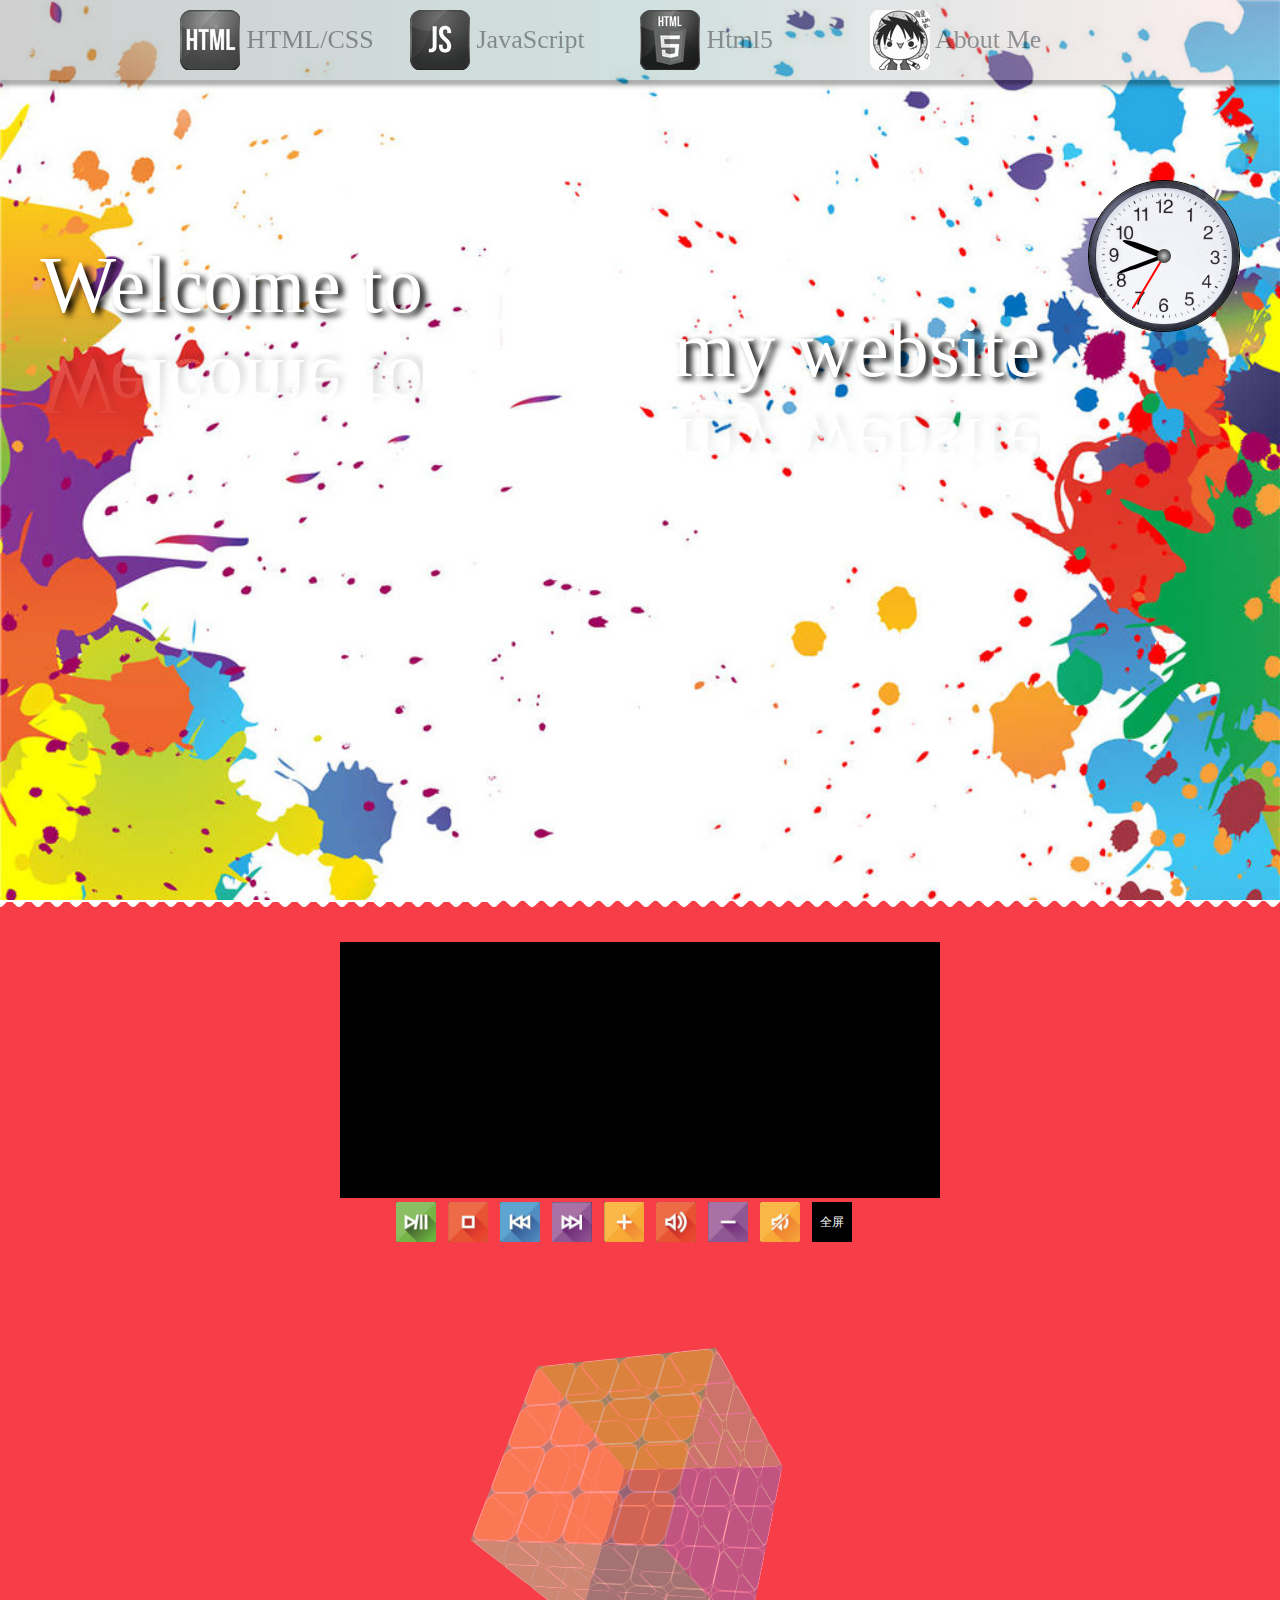
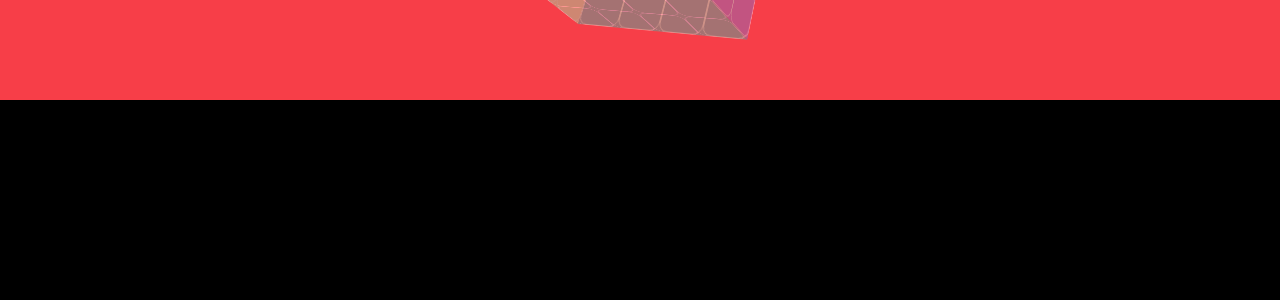
<file: css3web/index.html>
<!doctype html>
<html lang="en">
<head>
    <meta charset="UTF-8">
    <title>liyfei-web-station</title>
    <link href="css/base.css" rel="stylesheet">
    <link href="css/index.css"rel="stylesheet">
    <script src="js/jquery-1.7.2.js" type="text/javascript"></script>
    <script src="js/jquery.easing.1.3.js" type="text/javascript"></script>
    <script src="js/index.js" type="text/javascript"></script>
</head>
<body>
    <!--头部 begin-->
    <div class="head_box clearFix">
        <div id="navbox" class="nav_position">
            <div class="navbigbox"></div>
            <div class="nav_menu clearFix">
                <div class="logo_box">
                    <ul>
                        <li id="lone" class="leftone"></li>
                        <li id="ltwo" class="lefttwo"></li>
                        <li id="lthree" class="leftthree"></li>
                         <li id="lfour" class="leftfour"></li>
                        <li id="rone" class="rightone"></li>
                        <li id="rtwo" class="rightwo"></li>
                    </ul>
                </div>

                <div class="nav_btnbox clearFix" id="nav_box">
                    <div>
                        <span class="html_icon"><img src="img/htmlcn.png"></span>
                        <a href="javascript:;">HTML/CSS</a>
                    </div>
                    <div>
                        <span class="js_icon"><img src="img/jscn.png"></span>
                        <a href="javascript:;">JavaScript</a>
                    </div>
                    <div>
                        <span class="hfive_icon"><img src="img/htnl5cn.png"></span>
                        <a href="javascript:;">Html5</a>
                    </div>
                    <div>
                        <span class="myself_icon"><img src="img/myselfcn.png"></span>
                        <a href="javascript:;">About Me</a>
                    </div>
                </div>
                
            </div>
        </div>
        <div class="head_img clearFix">
            <div class="timebox">
                <div class="hour"></div>
                <div class="min"></div>
                <div class="sec"></div>
                <div class="cap"></div>
             </div>
             <div class="text_box">
                 <p class="welcon" id="we">Welcome to</p>
                 <p class="website" id="ws">my website</p>
             </div>
        </div>
    </div>
    <!--头部 end-->
    <!--main begin-->
    <div class="main_box">
        
        <div class="pro_bar">
            <span></span>
        </div>
    <div class="video_box">
        <video src="1.mp4" id="video"></video>
        <div>
            <ul>
                <li class="play"></li>
                <li class="pause"></li>
                <li class="currentajian"></li>
                <li class="currentaadd"></li>
                <li class="vocadd"></li>
                <li class="voce"></li>
                <li class="vocjian"></li>
                <li class="volclose"></li>
                 <li class="big">全屏</li>
            </ul>
        </div>
    </div>
    <div class="magicbox" id="marginbox">
        <div class="top">
            <ul>
                <li></li>
                <li></li>
                <li></li>
                <li></li>
                <li></li>
                <li></li>
                <li></li>
                <li></li>
                <li></li>
                <li></li>
                <li></li>
                <li></li>
                <li></li>
                 <li></li>
                <li></li>
                <li></li>
            </ul>
        </div>
        <div class="back">
             <ul>
                <li></li>
                <li></li>
                <li></li>
                <li></li>
                <li></li>
                <li></li>
                <li></li>
                <li></li>
                <li></li>
                <li></li>
                <li></li>
                <li></li>
                <li></li>
                 <li></li>
                <li></li>
                <li></li>
            </ul>
        </div>
         <div class="right">
              <ul>
                <li></li>
                <li></li>
                <li></li>
                <li></li>
                <li></li>
                <li></li>
                <li></li>
                <li></li>
                <li></li>
                <li></li>
                <li></li>
                <li></li>
                <li></li>
                 <li></li>
                <li></li>
                <li></li>
            </ul>
         </div>
        <div class="left">
            <ul>
                <li></li>
                <li></li>
                <li></li>
                <li></li>
                <li></li>
                <li></li>
                <li></li>
                <li></li>
                <li></li>
                <li></li>
                <li></li>
                <li></li>
                <li></li>
                 <li></li>
                <li></li>
                <li></li>
            </ul>
        </div>
         <div class="bottom">
             <ul>
                <li></li>
                <li></li>
                <li></li>
                <li></li>
                <li></li>
                <li></li>
                <li></li>
                <li></li>
                <li></li>
                <li></li>
                <li></li>
                <li></li>
                <li></li>
                 <li></li>
                <li></li>
                <li></li>
            </ul>
         </div>
        <div class="front">
            <ul>
                <li></li>
                <li></li>
                <li></li>
                <li></li>
                <li></li>
                <li></li>
                <li></li>
                <li></li>
                <li></li>
                <li></li>
                <li></li>
                <li></li>
                <li></li>
                 <li></li>
                <li></li>
                <li></li>
            </ul>
        </div>
    </div>
    </div>
    <!--main end-->
    <!--footer begin-->
    <div class="footer_box"></div>
    <!--footer end-->
</body>
</html>
</file>
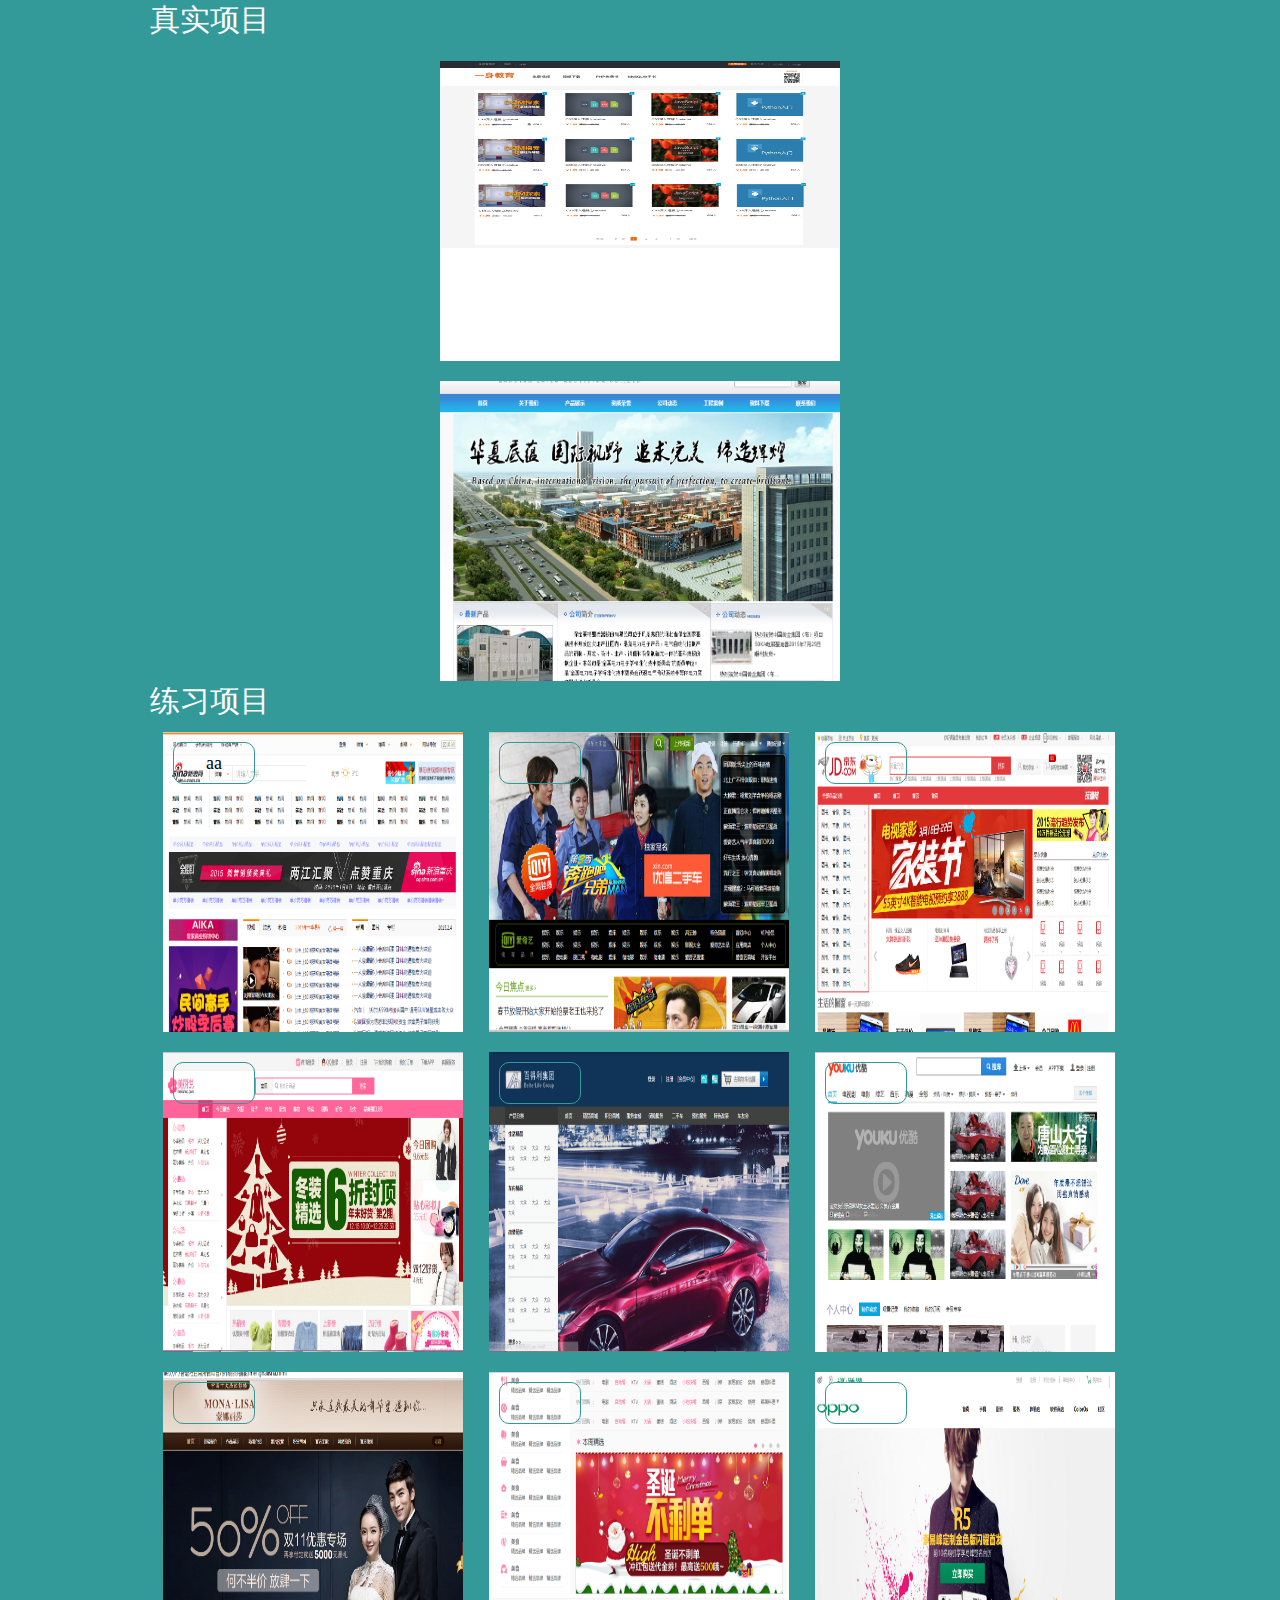
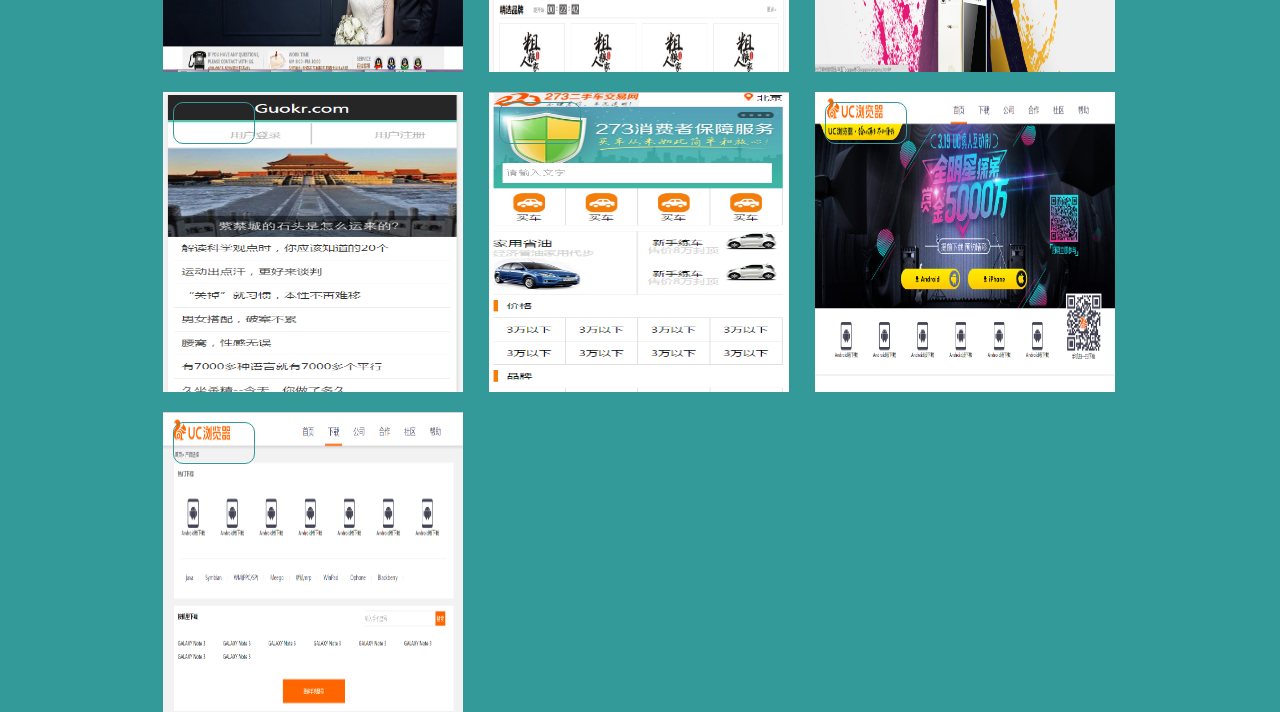
<file: html.html>
<!DOCTYPE html>
<html>
<head>
<meta charset="utf-8">
<meta http-equiv="X-UA-Compatible" content="IE=edge,chrome=1">
<title>Examples</title>
<meta name="description" content="">
<meta name="keywords" content="">
<link href="css/base.css" rel="stylesheet">
<link rel="stylesheet" type="text/css" href="css/html.css">
</head>
<body>
<div class="project-box">
    <div class="right-pr-box">
        <h3>真实项目</h3>
        <ul>
            <li>
                <img src="img/html-index1.jpg">
                <span></span>
            </li>
            <li>
                <img src="img/html-index2.png">
                <span></span>
            </li>
        </ul>
    </div>
   <div class="practice-box">
       <h3>练习项目</h3>
        <ul>
            <li><span></span><a href="javascript:;">aa</a><img src="img/html-1.png"></li>
            <li><span></span><a href="javascript:;"></a><img src="img/html-2.png"></li>
            <li><span></span><a href="javascript:;"></a><img src="img/html-3.png"></li>
            <li><span></span><a href="javascript:;"></a><img src="img/html-4.png"></li>
            <li><span></span><a href="javascript:;"></a><img src="img/html-5.png"></li>
            <li><span></span><a href="javascript:;"></a><img src="img/html-6.png"></li>
            <li><span></span><a href="javascript:;"></a><img src="img/html-7.png"></li>
            <li><span></span><a href="javascript:;"></a><img src="img/html-8.png"></li>
            <li><span></span><a href="javascript:;"></a><img src="img/html-9.png"></li>
            <li><span></span><a href="javascript:;"></a><img src="img/html-10.png"></li>
            <li><span></span><a href="javascript:;"></a><img src="img/html-11.png"></li>
            <li><span></span><a href="javascript:;"></a><img src="img/html-12.png"></li>
            <li><span></span><a href="javascript:;"></a><img src="img/html-13.png"></li>
        </ul>
   </div>
</div>
</body>
</html>
</file>
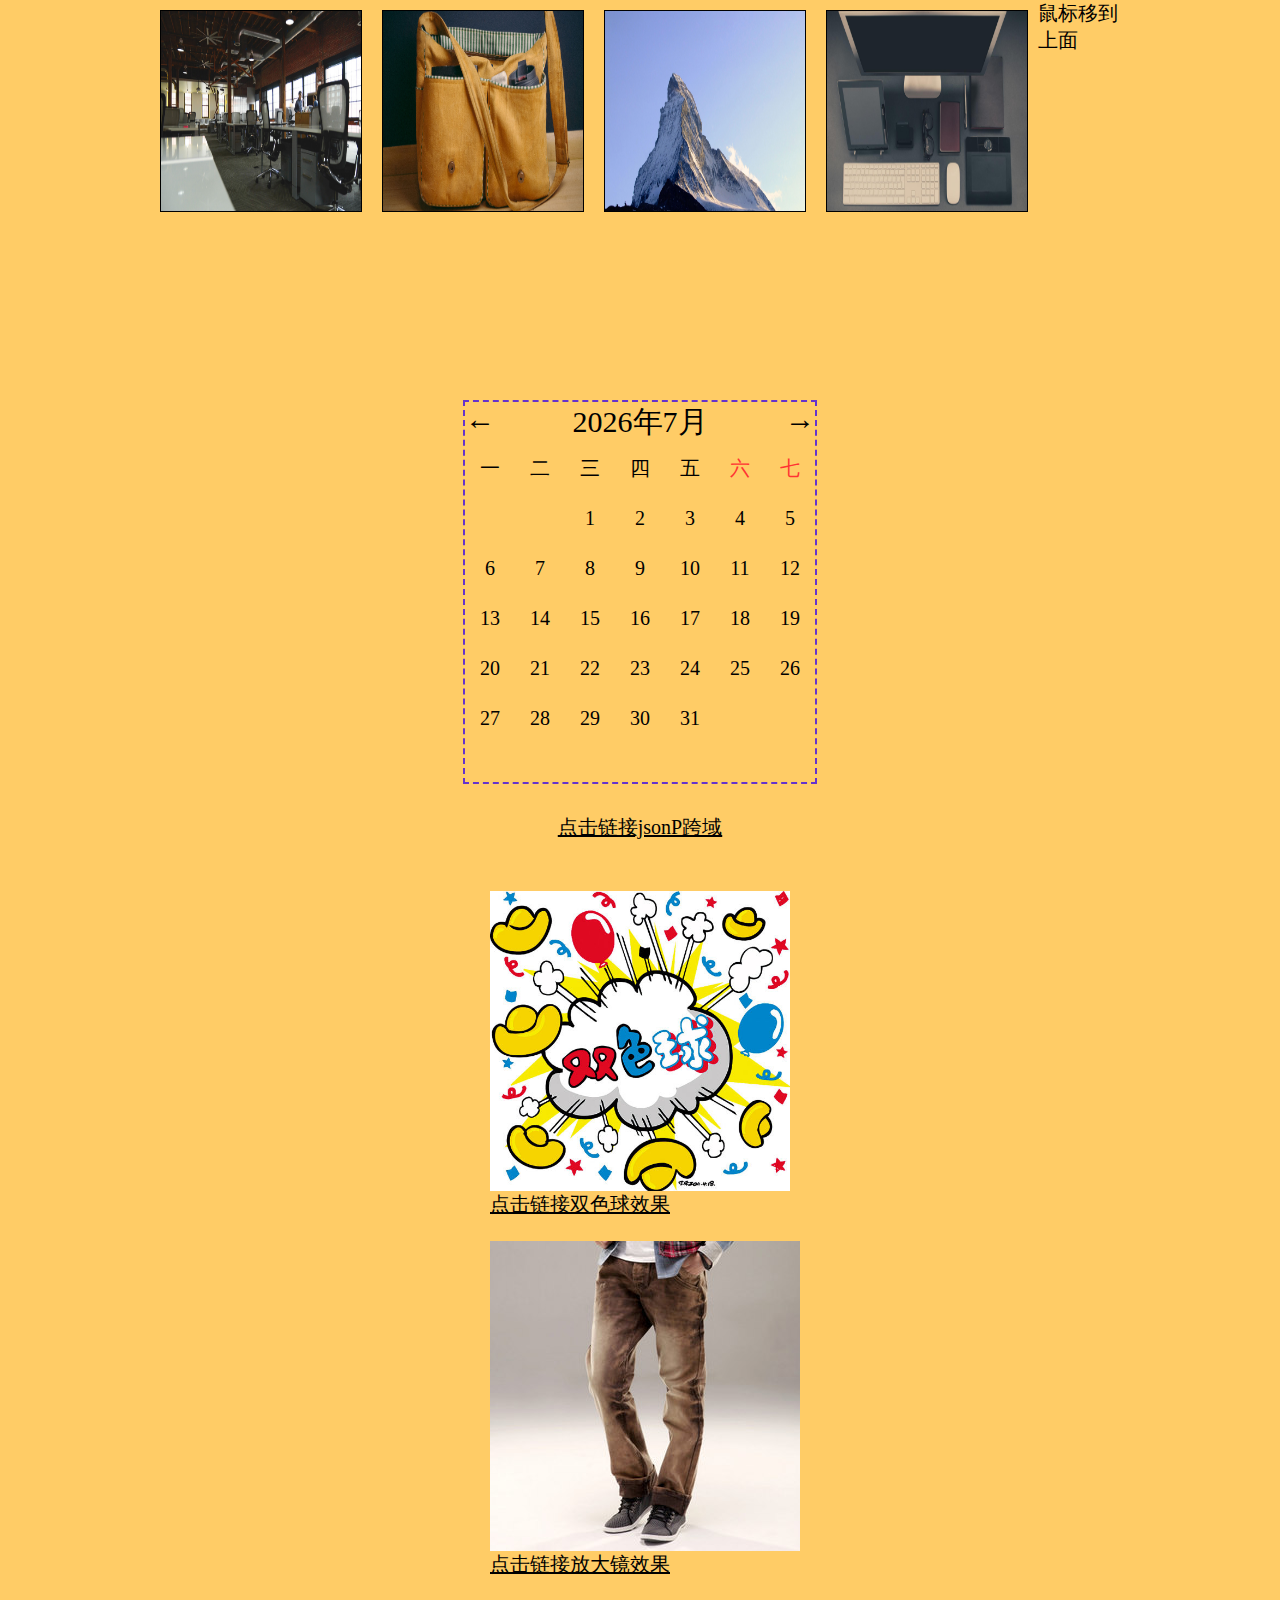
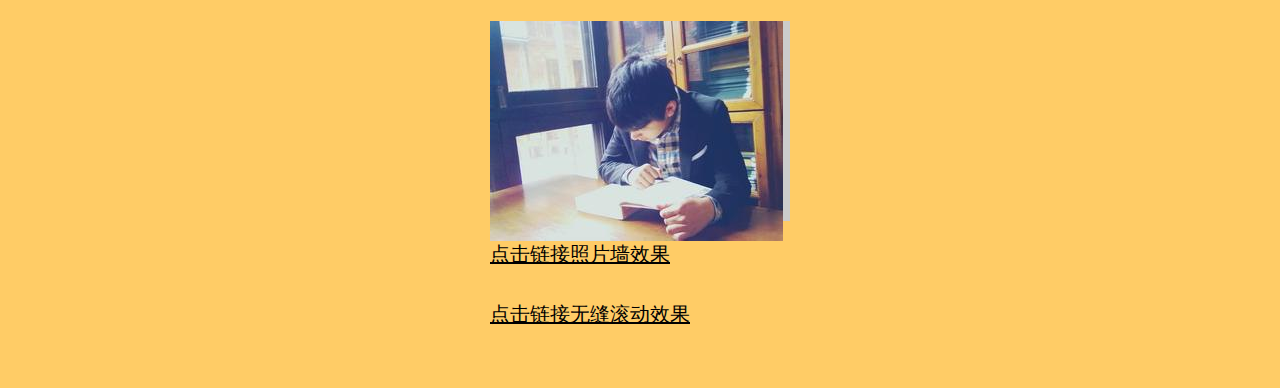
<file: javascript.html>
<!DOCTYPE html>
<html>
<head>
<meta charset="utf-8">
<meta http-equiv="X-UA-Compatible" content="IE=edge,chrome=1">
<title>Examples</title>
<meta name="description" content="">
<meta name="keywords" content="">
<link href="css/base.css" rel="stylesheet">
<link rel="stylesheet" type="text/css" href="css/javascript.css">
<script src="js/jquery-1.7.2.js"></script>
<script src="js/javascriptweb.js" type="text/javascript"></script>
</head>
<body>
<div class="javascript-box">
    <div class="lagou">
        <h3></h3>
        <div>
            <img src="img/full_1.jpg">
            <span>1111</span>
        </div>
        <div>
             <img src="img/full_2.jpg">
            <span>2222</span>
        </div>
        <div>
            <img src="img/full_3.jpg">
            <span>3333</span>
        </div>
        <div>
             <img src="img/intro-03.jpg">
            <span>4444</span>
        </div>
        <p>鼠标移到上面</p>
    </div>
    <div class="rili">
        <h3></h3>
        <div class="bigbox">
                <a href="javascript:;" id="left">←</a>
                <a href="javascript:;" id="right">→</a>
                <span class="year" id="title">2013年2月</span>
                <ul>
                    <li>一</li>
                    <li>二</li>
                    <li>三</li>
                    <li>四</li>
                    <li>五</li>
                    <li class="week">六</li>
                    <li class="week">七</li>
                </ul>
                <ol id="ol">
                </ol>
        </div>
    </div>
    <div class="link-hml">
        <div class="jsonp">
            <a href="jsonp.html">点击链接jsonP跨域</a>
        </div>
        <div class="dball">
            <img src="img/dball.jpg">
            <a href="doubleball.html">点击链接双色球效果</a>
        </div>

         <div class="big">
            <img src="img/m1.jpg">
            <a href="放大镜3.html">点击链接放大镜效果</a>
        </div>

        <div class="poto-build">
            <img src="img/book.jpg">
            <a href="照片墙2.html">点击链接照片墙效果</a>
        </div>
        <div class="wufeng">
                <a href="无缝滚动.html">点击链接无缝滚动效果</a>
        </div>
    </div>
</div>
    
</body>
</html>
</file>
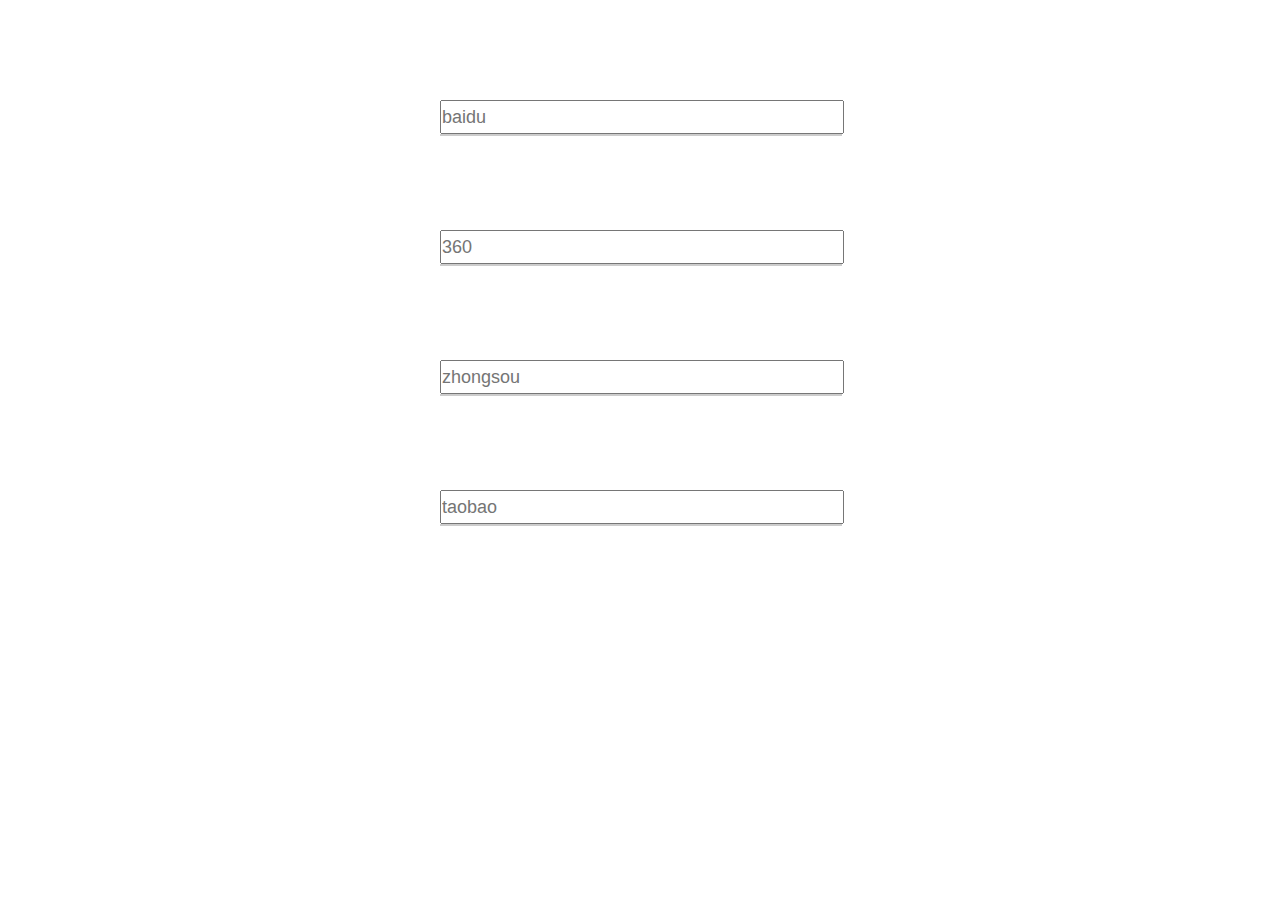
<file: jsonp.html>
<!doctype html>
<html lang="en">
<head>
    <meta charset="UTF-8">
    <title>Document</title>
    <style type="text/css">
    *{ margin: 0; padding:0; list-style: none; }
    div{ width: 400px; height: 30px; margin: 100px auto; }
    input{ width: 100%; height: 30px; font-size: 18px;  display: block;}
    ul{ border: 1px solid #ccc; width: 100%; }
    li{ padding: 4px; }
    </style>
    <script src="js/jsonp.js" type="text/javascript"></script>
    <script type="text/javascript">
        window.onload=function(){
         //百度
            (function(){
              var oText=document.getElementById('text');
                var oUl=document.getElementById('ul1');
                oText.onkeyup=function(){
                    jsonp({
                        url:'https://sp0.baidu.com/5a1Fazu8AA54nxGko9WTAnF6hhy/su',
                        data:{'wd':this.value},
                        success:function(json)
                        {
                            var arr=json.s;
                            oUl.innerHTML='';
                            for(var i=0;i<arr.length;i++)
                            {
                                var oLi=document.createElement('li');
                                oLi.innerHTML=arr[i];
                                oUl.appendChild(oLi)
                            }
                        }
                    })
                }  
            })()


         //360有道
            // (function(){
        //     var oText=document.getElementById('text2');
        //     var oUl=document.getElementById('ul2');
        //     oText.onkeyup=function()
        //     {

        //         jsonp({
        //             url:'http://sug.so.360.cn/suggest',
        //             data:{'test':5,'word':this.value},
        //             cbName:'callback',
        //             success:function(json)
        //             {
        //                 alert(JSON.stringify(json))
        //             }
        //         })
        //     }
        //  })()

             var oText2=document.getElementById('text2');
            var oUl2=document.getElementById('ul2');
            oText2.onkeyup=function()
            {

                jsonp({
                    url:'http://sug.so.360.cn/suggest',
                    data:{'test':5,'word':this.value},
                    cbName:'callback',
                    success:function(json)
                    {
                         var arr=json.s;
                        oUl2.innerHTML='';
                        for(var i=0;i<arr.length;i++)
                        {
                            var oLi2=document.createElement('li');
                            oLi2.innerHTML=arr[i];
                            oUl2.appendChild(oLi2)
                        }
                    }
                })
            }


        //中搜
       
             var oText3=document.getElementById('text3');
             var oUl3=document.getElementById('ul3');

             oText3.onkeyup=function()
             {
                jsonp({
                    url:'http://tip.zhongsou.com/ctip',
                    data:{'w':this.value},
                    cbName:'callback',
                    success:function(json)
                    {
                        alert(JSON.stringify(json))
                        var arr=json.s;
                        oUl3.innerHTML='';
                        for(var i=0;i<arr.length;i++)
                        {
                            var oLi3=document.createElement('li');
                            oLi3.innerHTML=arr[i];
                            oUl3.appendChild(oLi3)
                       }
                    }
                })
             }
       
        //淘宝
          var oText4=document.getElementById('text4');
          var oUl4=document.getElementById('ul4');

          oText4.onkeyup=function()
          {
             jsonp({
                url:'https://suggest.taobao.com/sug',
                data:{'q':this.value},
                cbName:'callback',
                success:function(json)
                {
                   // alert(JSON.stringify(json))
                    var arr=json.result;
                    oUl4.innerHTML='';
                    for(var i=0;i<arr.length;i++)
                    {
                        var oLi4=document.createElement('li');
                        oLi4.innerHTML=arr[i];
                        oUl4.appendChild(oLi4)
                   }
                }
             })
          }

 }    
       
    </script>
</head>
<div>
    <input type="text" id="text" placeholder="baidu"></input>
    <ul  id="ul1">
        
    </ul>
</div>

<div>
    <input type="text" id="text2" placeholder="360"></input>
    <ul  id="ul2">
        
    </ul>
</div>

<div>
    <input type="text" id="text3" placeholder="zhongsou"></input>
    <ul  id="ul3">
        
    </ul>
</div>


<div>
    <input type="text" id="text4" placeholder="taobao"></input>
    <ul  id="ul4">
        
    </ul>
</div>
</body>
</html>
</file>
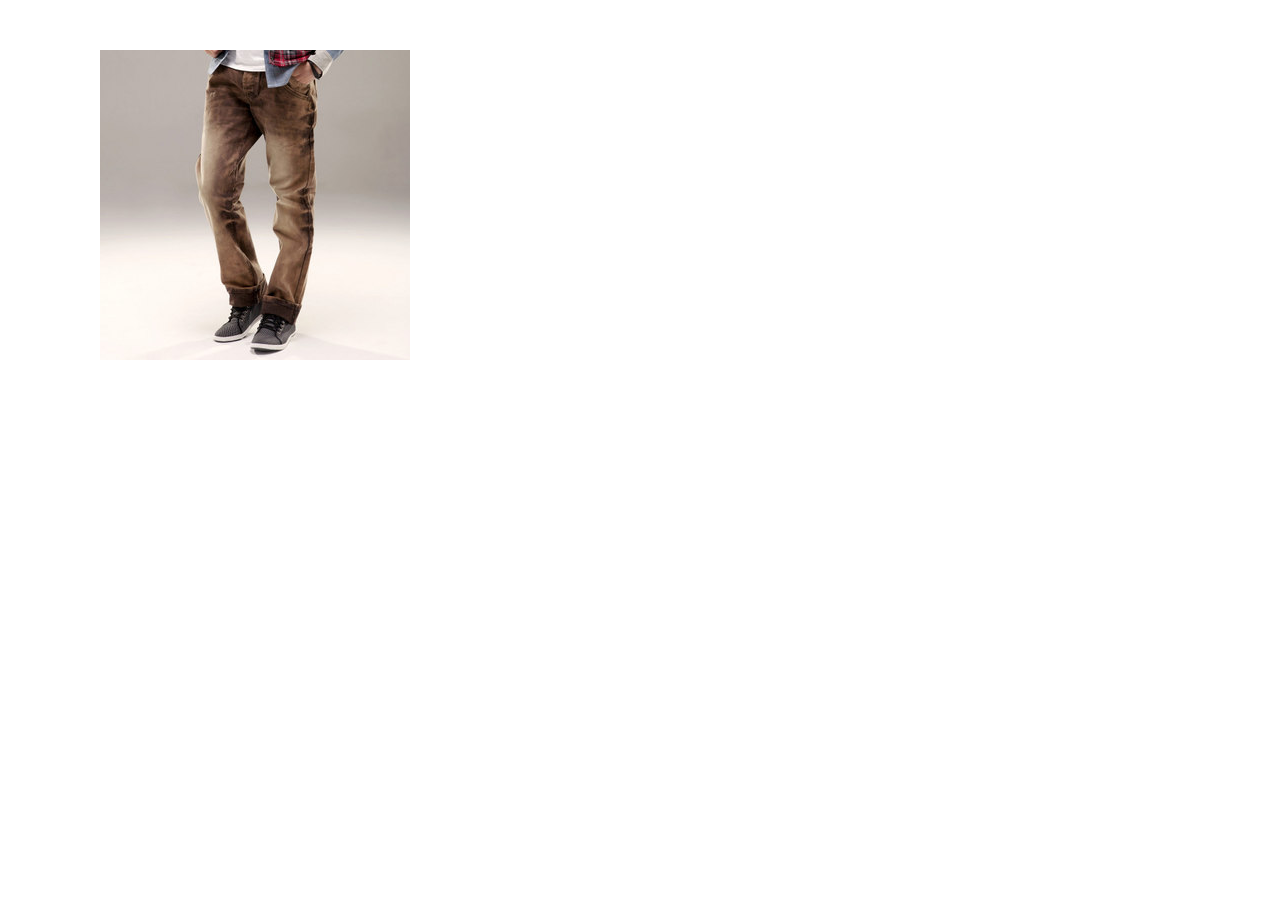
<file: 放大镜3.html>
<!DOCTYPE html PUBLIC "-//W3C//DTD XHTML 1.0 Transitional//EN" "http://www.w3.org/TR/xhtml1/DTD/xhtml1-transitional.dtd">
<html xmlns="http://www.w3.org/1999/xhtml">
<head>
<meta http-equiv="Content-Type" content="text/html; charset=utf-8" />
<title>无标题文档</title>
<style>
*{ margin:0; padding:0;}
div{ position:absolute;}
.hover_box{ width:310px; height:310px; background:url(img/m1.jpg) no-repeat; left:100px; top:50px;}
.show_box{ left:500px; top:50px; width:310px; height:310px; overflow:hidden; display:none;}
.show_box img{ position:absolute; left:0; top:0;}
.cur{ width:100px; height:100px; background:#F93; opacity:0.4; position:absolute; left:0; top:0; display:none;}
</style>
<script src="js/jquery-1.7.2.js"></script>
<script>
$(function(){
	var oHover=$('#hover');
	var oShow=$('#show');
	var oCur=$('#cur');
	var oImg=$('#img');
	oHover.hover(function(){
		oShow.show();
		oCur.show();
	},function(){
		oShow.hide();
		oCur.hide();
	})
	var maxWidth=oHover.width()-oCur.width();
	var maxHeight=oHover.height()-oCur.height();
	
	oHover.mousemove(function(ev){
		var left=ev.clientX-oHover.offset().left-oCur.width()/2;
		var top=ev.clientY-oHover.offset().top-oCur.height()/2;
		if(left<0)
		{
			left=0;
		}
		else if(left>maxWidth)
		{
			left=maxWidth;
		}
		
		if(top<0)
		{
			top=0;
		}
		else if(top>maxHeight)
		{
			top=maxHeight;
		}
		oCur.css({
			left:left+'px',
			top:top+'px'
		})
		var nMaxLeft=oImg.width()-oShow.width();
		var nMaxTop=oImg.height()-oShow.height();
		
		var imgLeft=left/maxWidth*nMaxLeft;
		var imgTop=top/maxHeight*nMaxTop;
		oImg.css({
			left:-imgLeft+'px',
			top:-imgTop+'px'
		})
	})
})
</script>
</head>

<body>
	<div class="hover_box" id="hover">
		<span class="cur" id="cur"></span>
	</div>
	<div class="show_box" id="show"><img  id="img"src="img/b1.jpg" /></div>
</body>
</html>
</file>
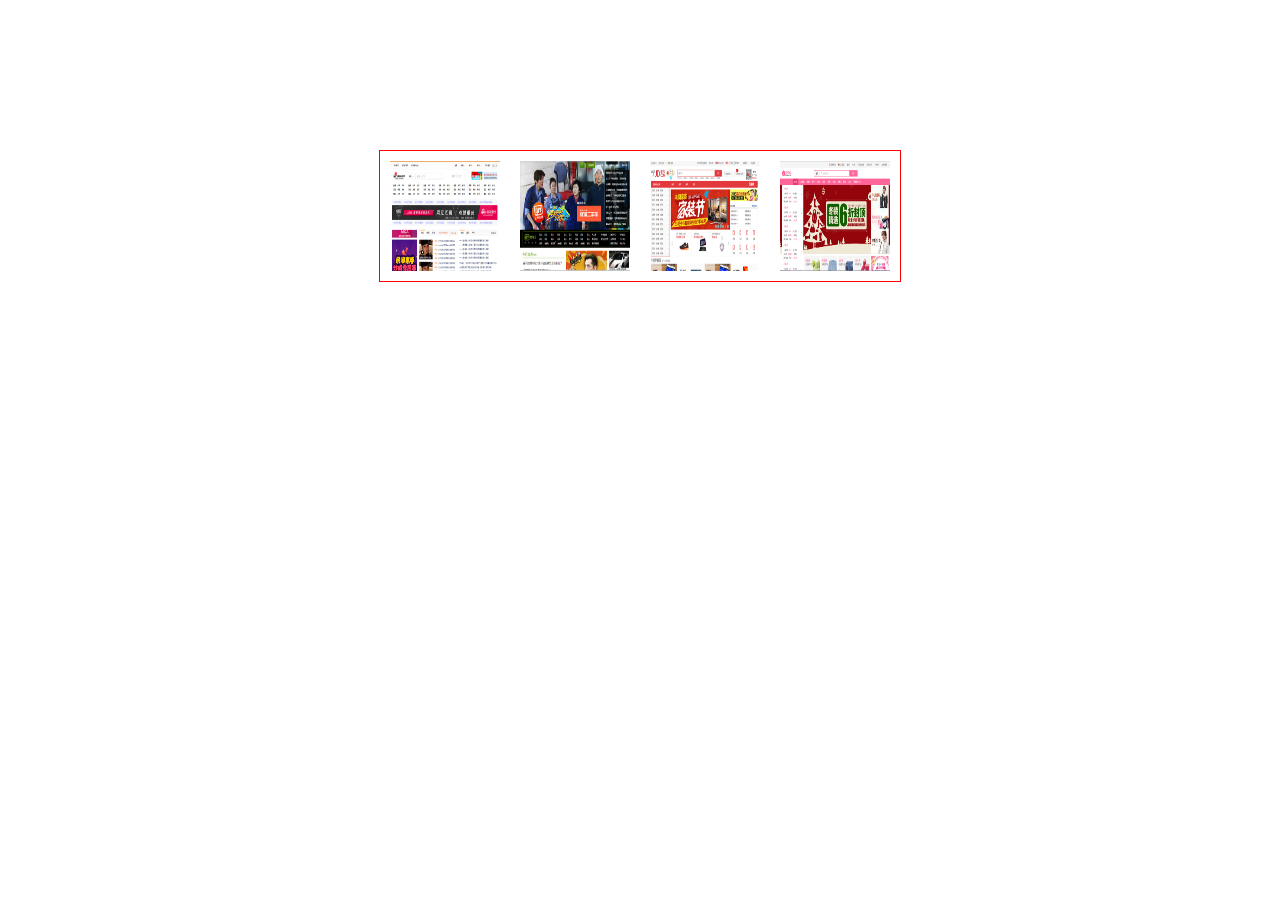
<file: 无缝滚动.html>
<!doctype html>
<html>
<head>
<meta charset="utf-8">
<meta name="author" content="智能社 - zhinengshe.com">
<meta name="copyright" content="智能社 - zhinengshe.com">
<title>智能社 - www.zhinengshe.com</title>
<style>
* { margin:0; padding:0; list-style:none; }
div { overflow:hidden; position:relative; width:520px; height:130px; border:1px solid red; margin:150px auto; }
ul { position:absolute; left:0; top:0;}
li { float:left; width:110px; height:110px; padding:10px; }
img { display:block; width:100%;height: 100%;}

a { position:absolute; top:0; width:50%; height:100%; }
#prev { left:0; }
#next { right:0; }

input { position:absolute; left:50%; top:50px; width:300px; height:40px; margin-left:-150px; font-size:40px; text-align:center; }
</style>
<script>
window.onload=function (){
	var oUl=document.getElementById('ul1');
	var aLi=oUl.children;
	oUl.innerHTML+=oUl.innerHTML;
	oUl.style.width=aLi[0].offsetWidth*aLi.length+'px';
	var w=oUl.offsetWidth/2;
	var left=0;
	var timer=null;
	// 测试
	
	
	// left
	var oPrev=document.getElementById('prev');
	oPrev.onmouseover=function (){
		timer=setInterval(function (){
			left-=4;
			
			// 测试
			
			
			if (left < 0)
			{
				oUl.style.left=left%w+'px';
			}
			else
			{
				oUl.style.left=left%w-w+'px';
			}
			
		}, 30);
	};
	
	// right
	var oNext=document.getElementById('next');
	
	oNext.onmouseover=function (){
		timer=setInterval(function (){
			left+=4;
			
			// 测试
			
			
			// 520%520-520
			// -520
			if (left < 0)
			{
				oUl.style.left=left%w+'px';
			}
			else
			{
				oUl.style.left=left%w-w+'px';
			}
		}, 30);
	};
	
	oNext.onmouseout=oPrev.onmouseout=function (){
		clearInterval(timer);
	};
	
};
</script>
</head>

<body>
	<div>
		<ul id="ul1">
			<li><img src="img/html-1.png" /></li>
			<li><img src="img/html-2.png" /></li>
			<li><img src="img/html-3.png" /></li>
			<li><img src="img/html-4.png" /></li>
		</ul>
		
		<a href="javascript:;" id="prev"></a>
		<a href="javascript:;" id="next"></a>
	</div>
	
</body>
</html>
</file>
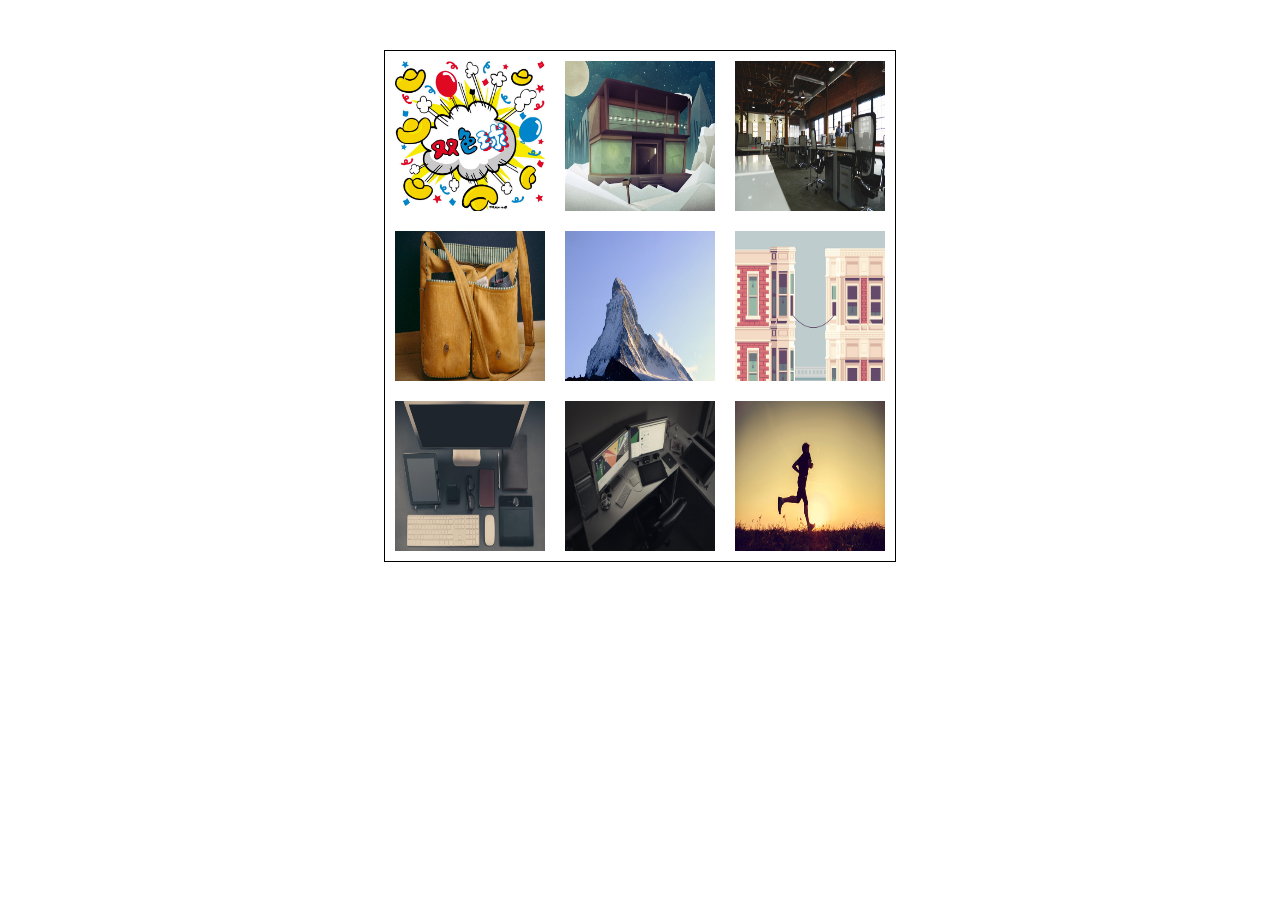
<file: 照片墙2.html>
<!DOCTYPE html PUBLIC "-//W3C//DTD XHTML 1.0 Transitional//EN" "http://www.w3.org/TR/xhtml1/DTD/xhtml1-transitional.dtd">
<html xmlns="http://www.w3.org/1999/xhtml">
<head>
<meta http-equiv="Content-Type" content="text/html; charset=utf-8" />
<title>无标题文档</title>
<style>
*{ margin:0; padding:0;}
li{ width:150px; height:150px; margin:10px; float:left; list-style:none; position:relative;}
img{ width:100%; height:100%;}
ul{ border:1px solid #000; width:510px; height:510px; margin:50px auto; cursor:pointer;}
span{ position:absolute; width:100%; height:100%; background:rgba(255,255,255,0.5); left:0; top:0; font-size:50px; text-align:center; line-height:150px; cursor:pointer;}
.active{ border:2px dashed #000; width:146px; height:146px;}
</style>
<script src="js/move.index.js"></script>
<script>
window.onload=function(){
	var aLi=document.getElementsByTagName('li');
	var aImg=document.getElementsByTagName('img');
	var aPos=[];
	for(var i=0;i<aLi.length;i++)
	{
		var left=aLi[i].offsetLeft;
		var top=aLi[i].offsetTop;
		aLi[i].style.left=left+'px'
		aLi[i].style.top=top+'px';
		aPos.push({left:left,top:top})
	}
	
	for(var i=0;i<aLi.length;i++)
	{
		//阻止图片默认事件
		aImg[i].onmousedown=function(){
			return false;
		};
		aLi[i].index=i;
		aLi[i].style.position='absolute';
		aLi[i].style.margin=0;
		
		mouseMove(aLi[i])
	}
	document.onclick=function(){
		aPos.sort(function(){
			return Math.random()-0.5;
		})
		
		for(var i=0;i<aPos.length;i++)
		{
			move(aLi[i],aPos[i],{
				easing:Tween.Bounce.easeOut,
				duration:800
			})
		}
	};
	
	var oNear=null;
	var n=1;
	function mouseMove(obj)
	{
		
		obj.onmousedown=function(ev){
			obj.style.zIndex=n++;
			var oEvent=ev || event;
			var disX=oEvent.clientX-obj.offsetLeft;
			var disY=oEvent.clientY-obj.offsetTop;
			
			document.onmousemove=function(ev){
				var oEvent=ev || event;
				var left=oEvent.clientX-disX;
				var top=oEvent.clientY-disY;
				obj.style.left=left+'px';
				obj.style.top=top+'px';
				
				oNear=findNear(obj)
				
				if(oNear)
				{
					
					for(var i=0;i<aLi.length;i++)
					{
						aLi[i].className='';
					}
					
					oNear.className='active'
				}
				else
				{
					for(var i=0;i<aLi.length;i++)
					{
						aLi[i].className='';
					}
				}
				
			
			};
			document.onmouseup=function(){
				document.onmousemove=null;
				document.onmouseup=null;
				if(oNear)
				{
					move(obj,aPos[oNear.index],{
						easing:Tween.Bounce.easeOut,
						duration:500
					})
					move(oNear,aPos[obj.index],{
						easing:Tween.Quart.easeOut,
						duration:500
					})
					
					var tmp=oNear.index;
					oNear.index=obj.index;
					obj.index=tmp;
					
					for(var i=0;i<aLi.length;i++)
					{
						aLi[i].className='';
					}
				}
				else
				{
					move(obj,aPos[obj.index],{
						easing:Tween.Bounce.easeOut,
						duration:500
					})
				}
				
				
			};
			
		};
	}
	
	function toKiss(obj,obj2)
	{
		var t1=obj.offsetTop;
		var b1=t1+obj.offsetHeight;
		var l1=obj.offsetLeft;
		var r1=l1+obj.offsetWidth;
		
		var t2=obj2.offsetTop;
		var b2=t2+obj2.offsetHeight;
		var l2=obj2.offsetLeft;
		var r2=l2+obj2.offsetWidth;
		
		if(l2>r1 || t2>b1 || l1>r2 ||t1>b2)
		{
			return false;
		}
		else
		{
			return true;
		}
	}
	
	function findNear(obj)
	{
		var mIndis=99999;
		var minIndex=-1;
		
		for(var i=0;i<aLi.length;i++)
		{
			if(obj !=aLi[i])
			{
				if(toKiss(obj,aLi[i]))
				{
					var dis=getDis(obj,aLi[i]);
					if(dis<mIndis)
					{
						mIndis=dis;
						minIndex=i;
						
					}
				}
			}
		}
		
		if(minIndex==-1)
		{
			return false;
		}
		else
		{
			return aLi[minIndex];
		}
	}
	
	function getDis(obj1,obj2)
	{
		var a=obj2.offsetTop+obj2.offsetHeight/2-(obj1.offsetTop+obj1.offsetHeight/2);
		var b=obj2.offsetLeft+obj2.offsetWidth/2-(obj1.offsetLeft+obj1.offsetWidth/2)
		
		return Math.sqrt(a*a+b*b)
	}
	
	
	function raD(n,m)
	{
		return Math.floor(Math.random()*(m-n)+n)
	}
	
	
};
</script>
</head>

<body>
<ul>
	<li>
		<img src="img/dball.jpg" />
	</li>
	<li>
		<img src="img/intro-01.jpg" />
	</li>
	<li>
		<img src="img/full_1.jpg" />
	</li>
	<li>
		<img src="img/full_2.jpg" />
	</li>
	<li>
		<img src="img/full_3.jpg" />
	</li>
	<li>
		<img src="img/intro-02.jpg" />
	</li>
	<li>
		<img src="img/intro-03.jpg" />
	</li>
	<li>
		<img src="img/intro-04.jpg" />
	</li>
	<li>
		<img src="img/sport.jpg" />
	</li>
</ul>
</body>
</html>
</file>
<file: css3web/css/base.css>
﻿@charset "utf-8";
/* CSS Document */


@charset "utf-8";
/* 基础css  清除默认样式*/

*{padding:0; margin:0;}
h1,h2,h3,h4,h5,h6{  font-weight:normal;}
body{ font-size:12px;
font-family:'微软雅黑';}
li{ list-style:none;}
a{ text-decoration:none; color:#000;}
i,em{ font-style:normal;}
strong,b{ font-weight:normal;}
.fl{float:left;}
.fr{float:right;}
.clearfix:after{display:block;clear:both;content:'';}
.clearfix{zoom:1;}
input{outline:none; border:none 0;padding:0;}
textarea{resize:none;}
li{ list-style:none; vertical-align:top;}/*li里浮动,li不浮动，去3像素bug*/
a img{ border:none; }/*a包img：去蓝色边框*/
img{vertical-align:top;} /*去除图片与下边框的间隙*/
th,td{ border:1px solid red; padding:0;}
table{border-collapse:collapse;}
</file>
<file: css3web/css/index.css>
@charset "UTF-8";
/**
 * 
 * @authors Your Name (you@example.org)
 * @date    2016-04-04 17:34:06
 * @version $Id$
 */
/*head begin*/
body,html{width: 100%; height: 100%;}
.head_box{ width: 100%; height: 100%;/*background:-webkit-linear-gradient(#ccc,#99CCCC,#FF9999); */background:url(../img/back4.jpg) no-repeat;background-size:cover;}
.head_img{ width:1200px; height: 650px; margin: 0 auto; position: relative;}
.navbigbox{ width: 100%; height: 80px; background:-webkit-linear-gradient(left,#666666,#669999,#FFCCCC);opacity: 0.3;box-shadow: 0 4px 2px #000,0 6px 4px #333}
.nav_position{ position:relative;top:-80px; height: 80px;}
.nav_menu{ width: 1200px; height: 80px; color: #fff; position: absolute; left:50%; margin-left: -600px; top: 0; }
.text_box{ width: 800px; height: 150px; position: absolute; left:100px; top: 30%; cursor: pointer;}
.welcon{ font-size:80px; position: absolute; left: -70px; top:-160px; color: #fff;opacity:0;text-shadow: 5px 3px 6px #000; cursor: pointer;-webkit-box-reflect: below 10px -webkit-linear-gradient(rgba(0,0,0,0), rgba(0,0,0,0.2))}

.website{ font-size:80px; position: absolute;right:-70px; bottom: -160px; color: #fff;opacity: 0;text-shadow: 5px 3px 6px #000;-webkit-box-reflect: below 5px -webkit-linear-gradient(rgba(0,0,0,0), rgba(0,0,0,0.1));}


 .logo_box{position: relative;width:40px; overflow: hidden; height: 80px;  float: left; margin-top: 6px;}
 .logo_box li{ width: 20px; height: 10px; background: #000; list-style: none; position: absolute;}
.leftone{left:-20px; top: 0;}
.lefttwo{left:-20px;top:20px;}
.leftthree{left:-20px; top: 40px;}
.leftfour{left:-20px;top:60px;}
.rightone{left: 20px; top:-14px;}
.rightwo{left: 20px; top:-14px; background: url(../img/logoone.png);box-shadow: none;}

.nav_btnbox{float: left;-background: #fff; width:1000px; height: 80px;margin-left: 100px; cursor: pointer;}
.nav_btnbox>div{margin:10px 0; font-size: 26px;- font-weight: bold; line-height: 60px; width: 210px; float: left; margin-right: 20px; font-family:'STSong' ;opacity: 0;}
/*.nav_btnbox>div:hover{}*/
.nav_btnbox>div a{opacity: 0.4;color: #000;}
.html_icon{width:60px; height: 60px; display:inline-block; background: url(../img/html.png)no-repeat;}
.js_icon{width:60px; height: 60px; display:inline-block; background: url(../img/js.png)no-repeat;}
.hfive_icon{width:60px; height: 60px; display:inline-block; background: url(../img/htnl5.png)no-repeat;}
.myself_icon{width:60px; height: 60px; display:inline-block; background: url(../img/myself.png)no-repeat;}
 /*head end*/


 /*main begin*/
 .main_box{ height: 800px; background:url(../img/border.png) repeat-x #f73e48; position:relative;}
 /*background:url(../img/-back5.jpg) no-repeat;background-size:cover;*/
 .pro_bar{height:2px;}
 .pro_bar span{height:2px; background: #fff; display: block; width: 500px;}
 .skillbox{ width:1200px; margin: 0 auto; height: 300px; position: relative; margin-top: 40px; }
 .skill_point{position: absolute;width: 77px; height:27px;background:url(../img/section-pointer.png)  no-repeat; left: 50%; top:300px; transform: rotateX(-180deg); margin-left: -39px;}
 .skillbox div{ width:299px; height: 300px; float: left; position: absolute;color: #fff;text-align: center; background: rgba(0,0,0,0.1); border-radius: 10px; opacity: 0;}
 .skillbox div:hover{transform:scale(1.1,1.1);background: rgba(0,0,0,0.5);transition: 1s all ease;}
 .skillbox div h3{ font-size: 40px; }
 .skillbox div a{ font-size: 16px; color: #fff;}
 .ski_lone{left:-299px; background: url(../img/skill1.jpg) no-repeat;}
 .ski_ltwo{left:299px; top:-200px; }
 .ski_rone{right:-200px; }
 .ski_rtwo{right: 299px; bottom:-200px;}

 /*时钟*/
  .timebox{
            width:150px;
            height:150px;
            border: 1px solid #000;
            background: url(../img/2222.png) no-repeat;
            background-size: contain;
            border-radius: 50%;
            box-shadow:inset 0 0 5px #000;
            position: absolute;
            right:0px;
            top:100px;
            transition: .4s all ease;
        }
    .timebox:hover{
        transform: scale(1.5,1.5);
    }
        .cap{
            width:14px;
            height:14px;
            background: -webkit-radial-gradient(#ccc,#000);
            position: absolute;
            left:50%;
            top:50%;
            margin: -7px 0 0 -7px;
            border-radius: 50%;
        }
        .timebox div{
            transform-origin: bottom center;
        }
        .hour{
            width:6px;
            height:44px;
            background: #000;
            position: absolute;
            left:50%;
            top:50%;
            margin-left: -3px;
            margin-top: -44px;
            border-radius: 50% 50% 0 0;
        }
        .min{
            width:4px;
            height:50px;
            background: #000;
            position: absolute;
            left:50%;
            top:50%;
            margin-left: -2px;
            margin-top: -50px;
            border-radius: 50% 50% 0 0;
        }
        .sec{
            width:2px;
            height:60px;
            background: #f00;
            position: absolute;
            left:50%;
            top:50%;
            margin-left: -1px;
            margin-top: -60px;
        }
 /*时钟结束*/
 /*魔方 begin*/
  @keyframes test {
            from{
                transform:perspective(800px) rotateY(0deg) rotateX(0deg);
            }
            to{
                transform:perspective(800px) rotateY(-360deg) rotateX(360deg);
            }
        }
    .magicbox{ 
        
        position: absolute;
        left:50%;
        top:500px;
        margin-left: -100px;
        width: 200px;
        height:200px;
         transform:perspective(800px) rotateY(-30deg) rotateX(30deg); 
          transform-style:preserve-3d;
          transition:3s all ease;
         animation: 4s test linear infinite;
    }
    .magicbox div{
        width: 100%;
        height: 100%;
        position: absolute;
        left: 0;
        top: 0;
        opacity: 0.3;

    }
    .top{
        background: #399;
        transform: translateZ(100px);
    }
    .magicbox li{
        width: 48px;
        height:48px;
        border:1px solid #fff;
        float: left;
        border-radius: 10px;
       
    }
    .top li{ 
        background:#FF9933;       
    }
    .back li{
        
    }
    .back{
        
        background: #336699;
        transform: translateZ(-100px)

    }
    .right{
        background: #CC66CC;
        transform:translate(100px) rotateY(90deg);
    }
    .left{
        background:#FFCC99;
        transform:translate(-100px) rotateY(90deg);
    }
    
    .bottom{
        background:#66CC99;
        transform:translateY(100px) rotateX(90deg);
    }
    .front{
        background:#66FF33;
        transform: translateY(-100px) rotateX(90deg);
    }
    .box:active{
         transform:perspective(800px) rotateY(-360deg) rotateX(360deg);
    }
 /*魔方end*/
 /*main end*/

 /*footer begin*/
 .footer_box{height: 200px; background:#000;}


 /*视频*/
 .play{
    background: url(../img/play.gif) no-repeat;
    background-size:cover;
   }

    .pause{
    background: url(../img/pause.gif) no-repeat;
    background-size:cover;
   }
   .currentajian{
     background: url(../img/currenttimef.gif) no-repeat;
     background-size:cover;
   }
   .currentaadd{
     background: url(../img/currenttimes.gif) no-repeat;
     background-size:cover;
   }
   .big{
    background: #000;
    color: #fff;
    text-align: center;
    line-height: 40px;
   }
   .vocadd{
    background: url(../img/volumejian.gif) no-repeat;
     background-size:cover;
   }
    .vocjian{
    background: url(../img/volumeadd.gif) no-repeat;
     background-size:cover;
   }
    .voce{
    background: url(../img/volume.gif) no-repeat;
     background-size:cover;
   }
   .volclose{
      background: url(../img/volclose.gif) no-repeat;
     background-size:cover;
   }

   .video_box li{
     float: left;
     list-style: none;
     width: 40px;
     height: 40px;
     background-size:cover;
     transition: 0.4s all ease;
     margin: 0 6px;
   }
  .video_box ul li:active{
    transform: translate(0,4px);
  }
  .video_box ul{
    margin: 0 auto;
    width: 500px;
  }
     .video_box{
        margin:0 auto;
        margin-top: 40px;
        width: 600px;
        cursor:pointer;
     }
</file>
<file: css/base.css>
﻿@charset "utf-8";
/* CSS Document */


@charset "utf-8";
/* 基础css  清除默认样式*/

*{padding:0; margin:0;}
h1,h2,h3,h4,h5,h6{  font-weight:normal;}
body{ font-size:12px;
font-family:'微软雅黑';}
li{ list-style:none;}
a{ text-decoration:none; color:#000;}
i,em{ font-style:normal;}
strong,b{ font-weight:normal;}
.fl{float:left;}
.fr{float:right;}
.clearfix:after{display:block;clear:both;content:'';}
.clearfix{zoom:1;}
input{outline:none; border:none 0;padding:0;}
textarea{resize:none;}
li{ list-style:none; vertical-align:top;}/*li里浮动,li不浮动，去3像素bug*/
a img{ border:none; }/*a包img：去蓝色边框*/
img{vertical-align:top;} /*去除图片与下边框的间隙*/
th,td{ border:1px solid red; padding:0;}
table{border-collapse:collapse;}
</file>
<file: css/html.css>
@charset "UTF-8";
/**
 * 
 * @authors Your Name (you@example.org)
 * @date    2016-04-23 14:09:26
 * @version $Id$
 */

body,html{
    height: 100%;
    width: 100%;
    background:#399;
}
.project-box{
    width: 980px;
    margin: 0 auto;
    -background: #ccc;
}

.right-pr-box h3{
    font-size: 30px;
    color: #fff;
}

.right-pr-box li{
    width:400px;
    margin: 0 auto;
    height: 300px;
    background: #ccc;
    margin-top: 20px;
    cursor: pointer;
}

.right-pr-box li img{
    width: 100%;
    height: 100%;
}

.practice-box h3{
     font-size: 30px;
    color: #fff;
}

.practice-box li{
    width:300px;
    height: 300px;
    float: left;
    background: #ccc;
    cursor: pointer;
    margin:10px 13px;
    position: relative;
    overflow: hidden;
}

.practice-box li span{
    width: 100%;
    height: 80px;
    background: rgba(0,0,0,0.4);
    position: absolute;
    left: 0;
    bottom: 0;
    -webkit-transform: translate(0,80px);
    transition:0.5s all ease;
}

.practice-box li:hover span{
    -webkit-transform: translate(0,0);
}

.practice-box li a{
    width: 80px;
    height:40px;
    border: 1px solid #399;
    position: absolute;
    left: 10px; 
    top:10px;
    border-radius:10px;
    font-size: 18px;
    color: #000;
    text-align:center;
    line-height: 40px;
}

.practice-box li  img{
    width: 100%;
    height: 100%;
    transition: 1s all ease;
}

.practice-box li:hover img{
    transform: scale(1.2);
}
</file>
<file: css/javascript.css>
@charset "UTF-8";
/**
 * 
 * @authors Your Name (you@example.org)
 * @date    2016-04-23 20:37:46
 * @version $Id$
 */


body{
    background: #FFCC66;
}

.javascript-box{
    width: 980px;
    margin:0 auto;
}
.lagou{
  height: 400px;
}
.lagou div{
    width:200px; 
    height:200px; 
    position:relative;
    border:1px solid #000;
    overflow:hidden; 
    float:left; 
    margin:10px; 
    background:#fff;
}

.lagou div img{
    width: 100%;
    height: 100%;
}

.lagou span{
    width:100%;
    height:100%;
    background:#6C6; 
    position:absolute;
    left:200px;
    top:0px; 
    opacity:0.8;
    font-size: 40px;
    color: #fff;
    text-align: center;
}
.lagou p{
    font-size: 20px;
    color: #000;
}
/*日历*/
.rili{

}
.bigbox{ width:350px; height:380px; border:2px dashed #63C; position:relative; margin:0 auto;}
.bigbox a{ position:absolute; font-size:30px;}
#left{ left:0;}
#right{ right:0;}
.year{ font-size:30px; display:block; text-align:center;}
.bigbox ol,ul{ overflow:hidden;}
.bigbox li{ float:left; font-size:20px; width:50px; height:50px; text-align:center; line-height:50px;}
.week{ color:#F33;}
.past{ color:#ccc;}
.now{ font-weight:bold; color:#0F0; background:#C6C;}


/*放大镜*/
.fangdajing div{

}
.hover_box{ 
    width:310px;
     height:310px; 
     background:url(img/m1.jpg) no-repeat;
 }
.show_box{  
    width:310px;
     height:310px;
    overflow:hidden;
    display:none;
}
.show_box img{ 
    position:absolute;
    left:0; 
    top:0;
 }
.cur{ 
    width:100px;
     height:100px;
    background:#F93;
    opacity:0.4;
    position:absolute;
    left:0; 
    top:0; 
    display:none;
}

.dball{
    width: 300px;
    height: 300px;
    margin:50px auto;
}

.dball img{
    width: 100%;
    height: 100%;
}

.big{
    width: 300px;
    height: 300px;
    background: #ccc;
    margin: 0 auto;
}

.poto-build{
     width: 300px;
    height: 200px;
    background: #ccc;
    margin:80px auto;
}

.link-hml a{
    font-size: 20px;
    color: #000;
    text-decoration: underline;
    transition:0.4s all ease;
}

.link-hml a:hover{
   color: red;
}

.jsonp{
    margin:30px auto;
    text-align: center;
}

.wufeng{
    margin:60px auto;
   width: 300px;
   
}
</file>
